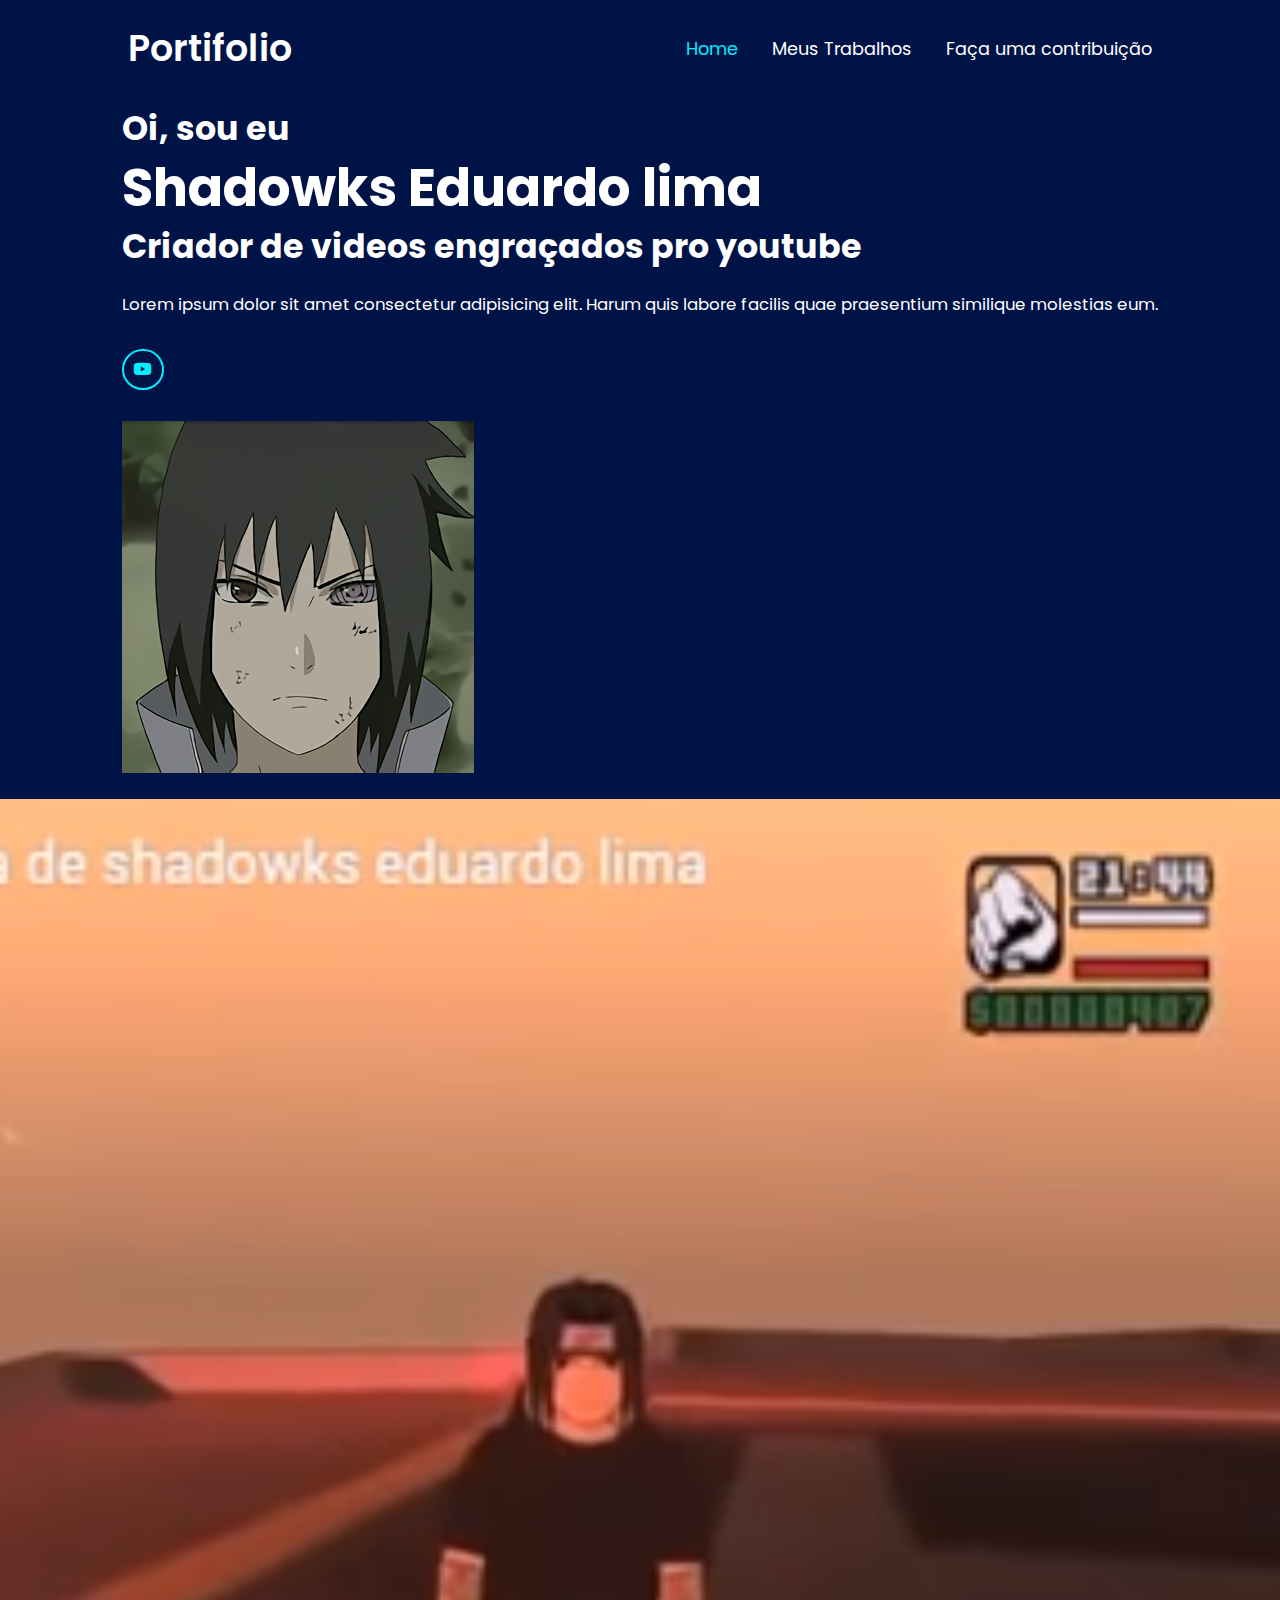
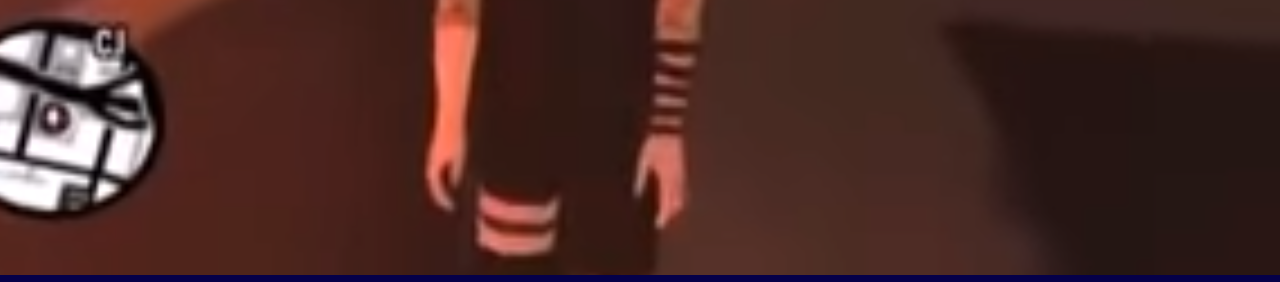
<file: index.html>
<!DOCTYPE html>
<html lang="pt-br">
<head>
    <meta charset="UTF-8">
    <meta http-equiv="X-UA-Compatible" content="IE=edge">
    <meta name="viewport" content="width=device-width, initial-scale=1.0">
    <title>Portifolio Shadowks</title>
    <link href='https://unpkg.com/boxicons@2.1.4/css/boxicons.min.css' rel='stylesheet'>
    <link rel='shortcut icon' type='image/x-icon' href="images/favicon.ico">
    
</head>
<link rel="stylesheet" href="css/style.css">
<body>
    <header class="header">  <!--Construção do cabeçalho --> 
        <a href="#" class="logo">Portifolio</a>
        
        <nav class="navbar">
            <a href="index.html" class="active">Home</a>
            <a href="trabalhos.html">Meus Trabalhos</a>
            <a href="pagamento.html">Faça uma contribuição</a>

        </nav>
    </header>

    <section class="home" id="home"> <!--Criando conteudo da home-->
        <div class="home-content">
            <h3>Oi, sou eu</h3>
            <h1>Shadowks Eduardo lima</h1>
            <h3>Criador de videos engraçados pro youtube</h3>
            <p>Lorem ipsum dolor sit amet consectetur adipisicing elit. Harum quis labore facilis quae praesentium similique molestias eum.</p>
            <div class="social-media"> <!--Area de acesso as redes sociais-->
                <a href="https://www.youtube.com/@eduardolimashadowks"><i class='bx bxl-youtube' ></i></a>
            </div>
            <div class="home-image">
                <img src="images/shadowks2.png" alt="">
            </div>
    </section>
    <div class="section about" id="about"><!--Criando area do "sobre"-->
        <div class="about-img">
            <img src="images/sas.png" alt="">
        </div>
        <div class="about-content">
            <h2 class="heading">Sobre <span>Eu</span></h2>
            <h3>Youtuber</h3>
            <p>Lorem ipsum dolor sit amet consectetur adipisicing elit. Maxime placeat beatae inventore! Saepe doloribus nihil est quaerat, cum fugit atque, veniam, quibusdam quidem ad voluptate. Laboriosam nesciunt perspiciatis aspernatur eaque sequi dignissimos ab iste, sit incidunt animi necessitatibus optio corrupti? Culpa aperiam itaque consectetur soluta vitae?</p>
            
        </div>
    </div>

</div>
</body>
</html>
</file>
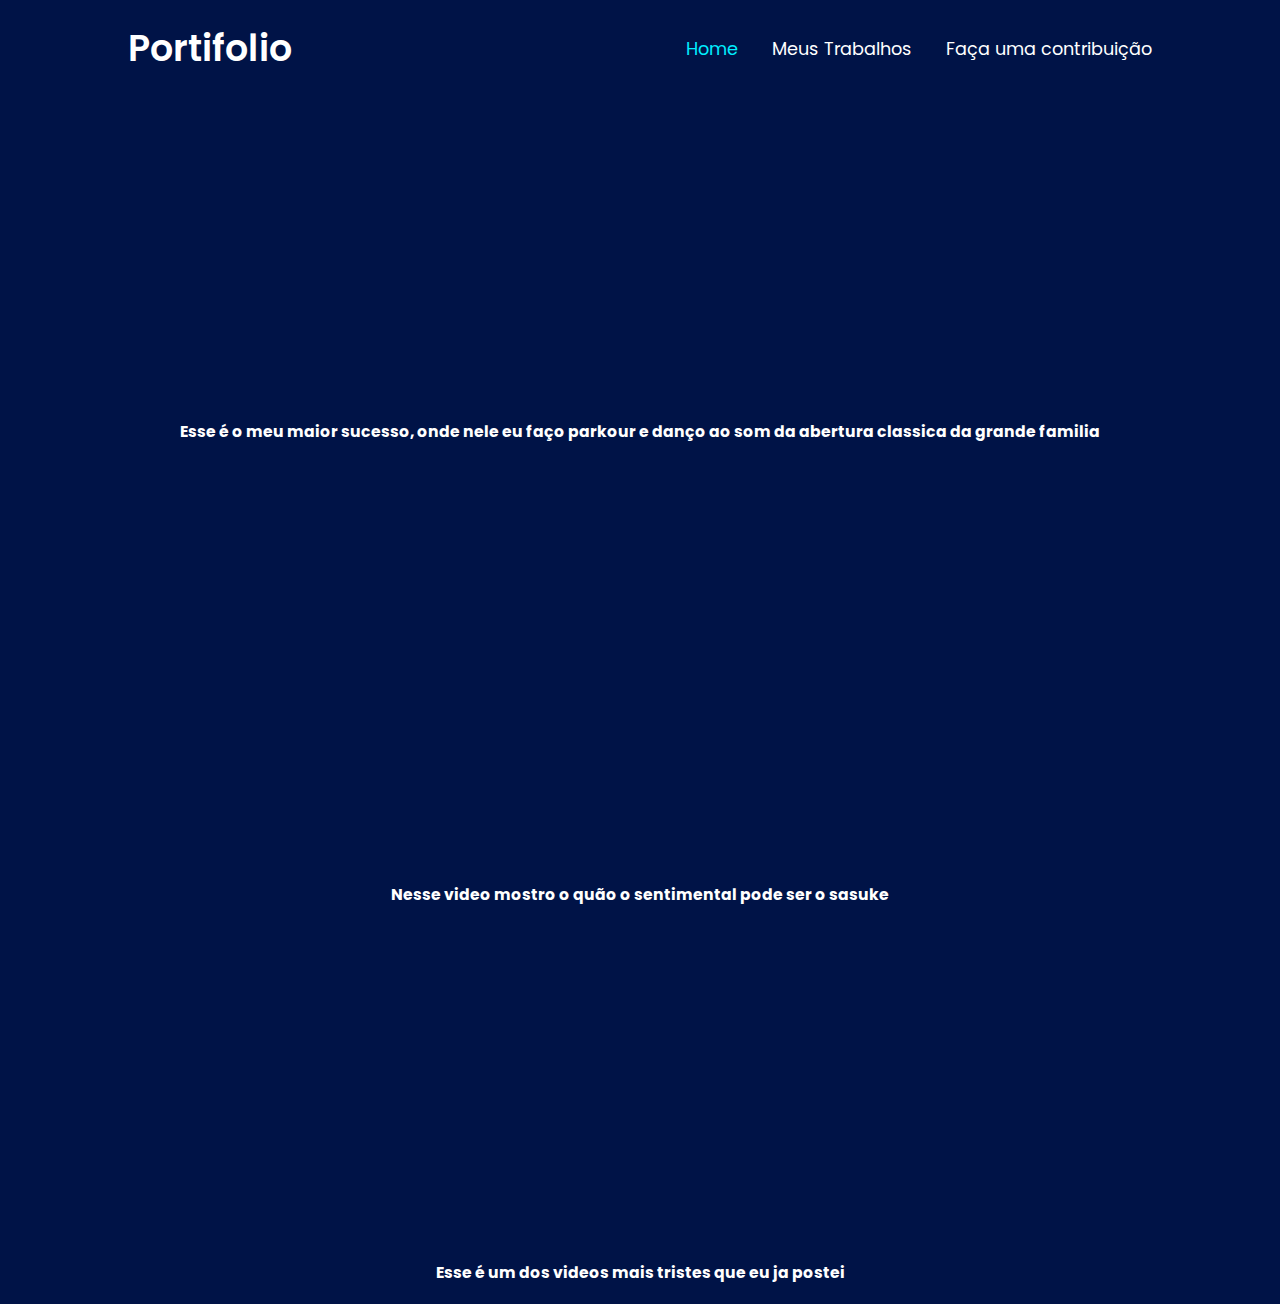
<file: trabalhos.html>
<!DOCTYPE html>
<html lang="pt-br">
<head>
    <meta charset="UTF-8">
    <meta http-equiv="X-UA-Compatible" content="IE=edge">
    <meta name="viewport" content="width=device-width, initial-scale=1.0">
    <title>My works</title>
</head>
    <link href='https://unpkg.com/boxicons@2.1.4/css/boxicons.min.css' rel='stylesheet'>
    <link rel='shortcut icon' type='image/x-icon' href="images/favicon.ico">
    <link rel="stylesheet" href="css/style.css">
<body>
    <header class="header">  <!--repetindo o cabeçalho --> 
        <a href="#" class="logo">Portifolio</a>
        
        <nav class="navbar">
            <a href="index.html" class="active">Home</a>
            <a href="trabalhos.html">Meus Trabalhos</a>
            <a href="pagamento.html">Faça uma contribuição</a>

        </nav>
    </header><!--area de "up" dos videos-->
    <div class="videos">
        <iframe width="560" height="400" src="https://www.youtube.com/embed/MfzY9mgA3_g" title="YouTube video player" frameborder="0" allow="accelerometer; autoplay; clipboard-write; encrypted-media; gyroscope; picture-in-picture; web-share" allowfullscreen></iframe>
        <h3 class="title">
            Esse é o meu maior sucesso, onde nele eu faço parkour e danço ao som da abertura classica da grande familia
        </h3>
        <iframe width="560" height="400" src="https://www.youtube.com/embed/33m-gMBrYxk" title="YouTube video player" frameborder="0" allow="accelerometer; autoplay; clipboard-write; encrypted-media; gyroscope; picture-in-picture; web-share" allowfullscreen></iframe>
        <h3 class="title">
        Nesse video mostro o quão o sentimental pode ser o sasuke
        </h3>
        <iframe width="560" height="315" src="https://www.youtube.com/embed/286DuzB-2GA" title="YouTube video player" frameborder="0" allow="accelerometer; autoplay; clipboard-write; encrypted-media; gyroscope; picture-in-picture; web-share" allowfullscreen></iframe>
        <h3 class="title">
        Esse é um dos videos mais tristes que eu ja postei
        </h3>
    </div>
</body>
</html>
</file>
<file: css/style.css>
@import url('https://fonts.googleapis.com/css2?family=Poppins:wght@100&display=swap');
 *{
    margin: 0;
    padding:0;
    box-sizing: border-box;
    text-decoration: none;
    border: none;
    outline: none;
    scroll-behavior: smooth;
    font-family: 'Poppins', sans-serif;

 }
 :root {
    --bg-color: #001347;
    --second-bg-color: #050049;
    --text-color: #fff;
    --main-color: #0ef;
}

html{
    font-size: 65%;
    overflow-x: hidden;
}
body{
    background:var(--bg-color);
    color: var(--text-color);
}

section{
    padding: 10rem 9% 2rem;
}
.header{
    position: fixed;
    top: 0;
    left: 0;
    width: 100%;
    padding: 2rem 10%;
    background:var(--bg-color);
    display: flex;
    justify-content: space-between;
    align-items: center;
    z-index: 100;
}
.logo{
    font-size: 3.5rem;
    color: var(--text-color);
    font-weight: 600;
    cursor: default;
}
.navbar a {
    font-size: 1.7rem;
    color: var(--text-color);
    margin-left: 3rem;
    transition: .3s;
}
.navbar a:hover,
 .navbar a.active {
    color: var(--main-color);
}
.home{
    display: flex;
    justify-content: center;
    align-items: center;
}
.home-img img {
    width: 25vw;
}
.home-content h3 {
    font-size: 3.2rem;
    font-weight: 700;
}
.home-content h3:nth-of-type(2) {
    margin-bottom: 2rem;
}
.home-content h1 {
    font-size: 5rem;
    font-weight: 700;
    line-height: 1.3;
}
.home-content p {
    font-size: 1.6rem;
}
.social-media a {
    display: inline-flex;
    justify-content: center;
    align-items: center;
    width: 4rem;
    height: 4rem;
    background:about-content transparent;
    border: .2rem solid var(--main-color);
    border-radius: 50%;
    font-size: 2rem;
    color: var(--main-color);
    margin: 3rem 1.5rem 3rem 0;
    transition: .5s ease;
}
.social-media a:hover {
    background: var(--main-color);
    color: var(--second-bg-color);
    box-shadow: 0 0 1rem var(--main-color);
}
.btn {
    display: inline-block;
    padding: 1rem 2.8rem;
    background: var(--main-color);
    border-radius: 4rem;
    box-shadow: 0 0 1rem var(--main-color);
    font-size: 1.6rem;
    color: var(--second-bg-color);
    letter-spacing: .1rem;
    font-weight: 600;
    transition: .5s ease;
}
.btn:hover {
    box-shadow: none;
}
.about {
    display: flex;
    justify-content: center;
    align-items: center;
    gap: 2rem;
    background: var(--second-bg-color);
    font-size: medium;
}

.title {
    font-size: 1.5rem;
    color: var(--text-color);
    margin-bottom: 20px;
    margin-top: 20px;
}

.imgpg {
    height: 500px;
    width: 500px;
    margin-left: 35%;
}

.videos {
    display: flex;
    justify-content: center;
    align-items: center;
    flex-direction: column;
}
</file>
